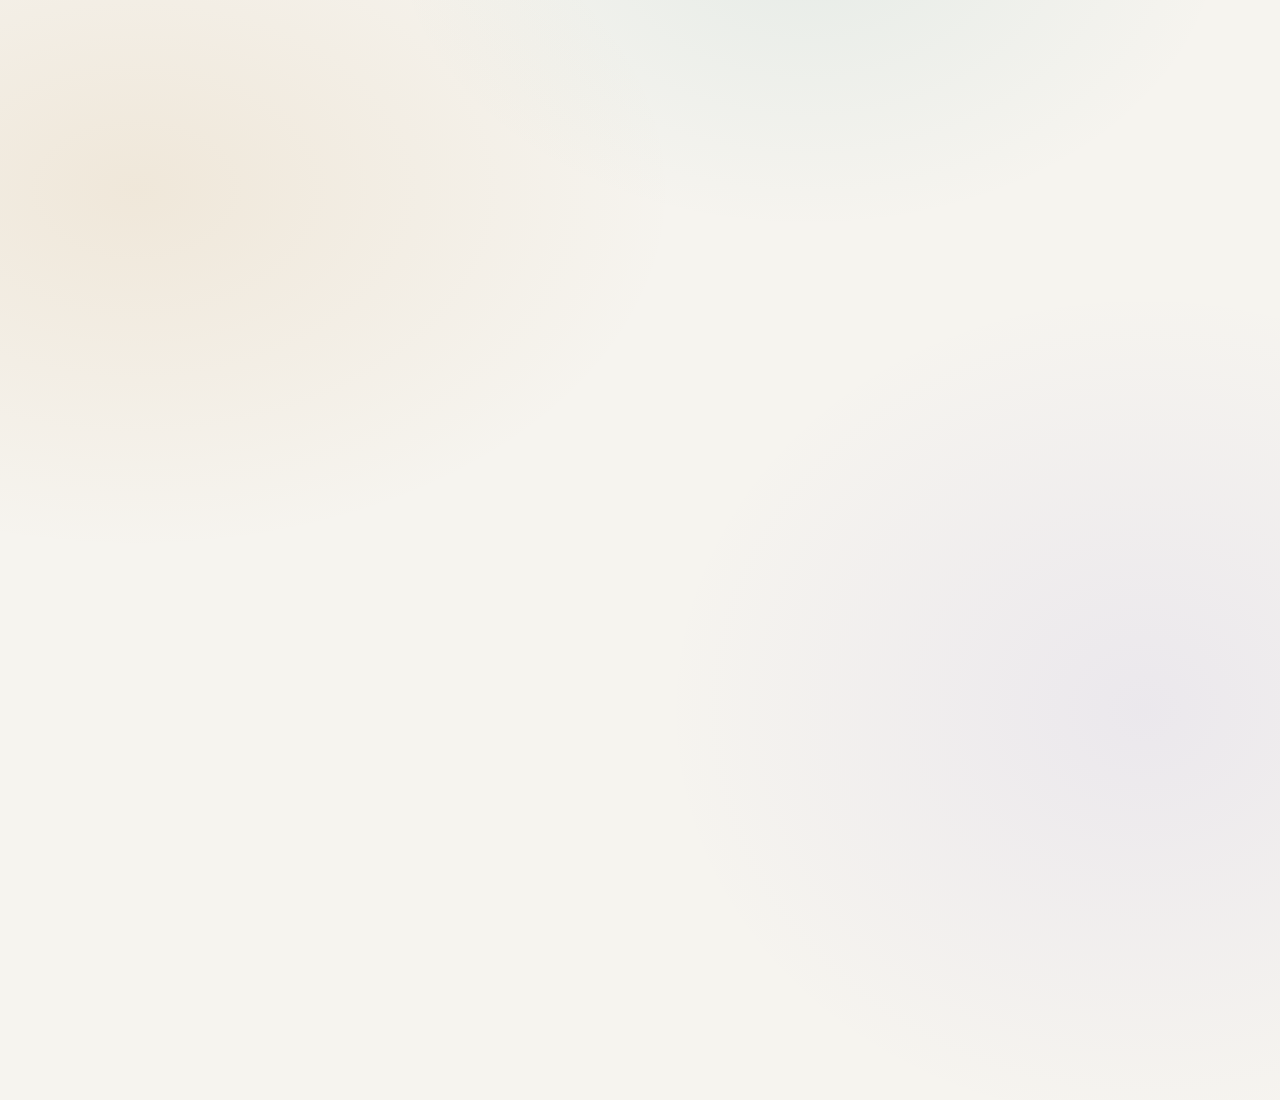
<file: scripts/video/explainer.html>
<!doctype html>
<html lang="en">
<head>
<meta charset="utf-8">
<title>Handoff — how it works</title>
<link href="https://fonts.googleapis.com/css2?family=Instrument+Sans:wght@400;500;600;700&family=Comfortaa:wght@600;700&family=JetBrains+Mono:wght@400;500&display=swap" rel="stylesheet">
<style>
  :root{
    --bg:#f6f4ef; --ink:#2b2a28; --mute:rgba(43,42,40,.55); --line:rgba(43,42,40,.14);
    --amber:#b7791f; --green:#2f855a; --teal:#2b8a8a; --violet:#6b5bd2; --blue:#3b6fd4; --red:#c0392b;
    --card:#ffffff; --shadow:0 18px 50px rgba(30,25,15,.12);
  }
  *{box-sizing:border-box}
  html,body{margin:0;width:1920px;height:1080px;overflow:hidden;background:var(--bg);color:var(--ink);
    font-family:"Instrument Sans",system-ui,sans-serif;-webkit-font-smoothing:antialiased}
  .scene{position:absolute;inset:0;opacity:0}
  .wordmark{font-family:"Comfortaa",sans-serif;font-weight:600;letter-spacing:-.02em}
  .mono{font-family:"JetBrains Mono",monospace}
  .pill{display:inline-block;border:1.5px solid var(--line);border-radius:999px;padding:10px 22px;font-size:24px;color:var(--ink)}
  .pill.solid{background:var(--ink);color:#fff;border-color:var(--ink)}
  .card{background:var(--card);border-radius:22px;box-shadow:var(--shadow);border:1px solid rgba(43,42,40,.06)}
  .h{font-size:76px;font-weight:500;letter-spacing:-.03em;line-height:1.04;margin:0}
  .sub{font-size:30px;color:var(--mute);line-height:1.4}
  .drift{position:absolute;inset:-200px;background:
    radial-gradient(900px 600px at 20% 30%, rgba(183,121,31,.10), transparent 60%),
    radial-gradient(800px 700px at 80% 70%, rgba(107,91,210,.08), transparent 60%),
    radial-gradient(700px 500px at 60% 10%, rgba(43,138,138,.08), transparent 60%)}
  .caption{position:absolute;left:0;right:0;bottom:64px;text-align:center;font-size:30px;color:var(--ink);opacity:.9}
  .caption span{background:rgba(255,255,255,.75);padding:10px 22px;border-radius:14px;backdrop-filter:blur(6px)}
  .brand{position:absolute;left:72px;top:52px;font-size:30px}
  .brand .wordmark{font-size:34px}
  .brand .tag{color:var(--mute);font-size:22px;margin-left:16px}
  .orb{border-radius:50%;background:radial-gradient(circle at 35% 30%, #fff 0, rgba(255,255,255,0) 40%),
    radial-gradient(circle at 50% 50%, var(--c,#3b6fd4) 0, color-mix(in oklab, var(--c,#3b6fd4) 70%, #000) 100%);
    box-shadow:0 30px 80px color-mix(in oklab, var(--c,#3b6fd4) 35%, transparent), inset 0 -20px 40px rgba(0,0,0,.25)}
  /* mail rows */
  .mailrow{display:flex;align-items:center;gap:18px;height:54px;padding:0 22px;border-bottom:1px solid var(--line);font-size:22px}
  .mailrow .dot{width:12px;height:12px;border-radius:50%;background:var(--blue)}
  .mailrow .from{width:260px;font-weight:600}
  .mailrow .subj{color:var(--ink)}
  .mailrow .prev{color:var(--mute);margin-left:auto;font-size:20px}
  /* graph */
  .node{position:absolute;width:280px;height:110px;border-radius:20px;background:#fff;border:2px solid var(--line);
    display:flex;flex-direction:column;justify-content:center;align-items:center;box-shadow:var(--shadow);font-size:26px;font-weight:600}
  .node small{font-size:18px;color:var(--mute);font-weight:500;margin-top:4px}
  .tile{position:absolute;width:190px;height:150px;border-radius:22px;background:#fff;border:2px solid var(--line);
    display:flex;flex-direction:column;align-items:center;justify-content:center;gap:10px;box-shadow:var(--shadow)}
  .tile .glyph{width:64px;height:64px;border-radius:18px;display:flex;align-items:center;justify-content:center;
    font-weight:700;font-size:28px;color:#fff}
  .tile .name{font-size:22px;font-weight:600}
  .tile .done{position:absolute;top:-14px;right:-14px;width:40px;height:40px;border-radius:50%;background:var(--green);color:#fff;
    display:flex;align-items:center;justify-content:center;font-size:24px;font-weight:700;transform:scale(0)}
  /* bars */
  .bar{display:flex;align-items:center;gap:22px;height:64px;font-size:24px}
  .bar .lbl{width:600px;text-align:right;color:var(--ink);font-size:22px;line-height:1.15}
  .bar .track{position:relative;width:760px;height:26px;border-radius:999px;background:rgba(43,42,40,.08);overflow:hidden}
  .bar .fill{position:absolute;inset:0;border-radius:999px;background:var(--green);transform-origin:left;transform:scaleX(0)}
  .bar .pct{width:110px;font-weight:600;font-family:"JetBrains Mono",monospace}
  /* phone */
  .phone{position:absolute;width:440px;height:900px;border-radius:56px;background:#111;padding:16px;box-shadow:0 40px 100px rgba(0,0,0,.35)}
  .phone .screen{width:100%;height:100%;border-radius:42px;background:#0e1621;overflow:hidden;position:relative;color:#fff;font-size:20px}
  .phone .top{height:92px;background:#17212b;display:flex;align-items:center;padding:0 24px;gap:14px;font-weight:600;font-size:22px}
  .phone .top .av{width:44px;height:44px;border-radius:50%;background:var(--violet);display:flex;align-items:center;justify-content:center;font-weight:700}
  .bubble{position:absolute;left:18px;right:60px;top:120px;background:#182533;border-radius:18px;padding:18px 20px;line-height:1.35;font-size:20px}
  .bubble b{display:block;margin-bottom:8px;color:#fff}
  .bubble .k{color:#8fb3d9}
  .btns{position:absolute;left:18px;right:60px;top:470px;display:flex;flex-direction:column;gap:8px}
  .btns div{background:#1f2f3f;border:1px solid rgba(255,255,255,.14);border-radius:12px;padding:11px;text-align:center;font-size:21px;color:#7fc4ff}
  .finger{position:absolute;width:46px;height:46px;border-radius:50%;background:rgba(255,255,255,.35);border:3px solid rgba(255,255,255,.9);transform:scale(0)}
  /* table */
  table{border-collapse:collapse;width:100%;font-size:23px}
  th{ text-align:left;font-weight:600;color:var(--mute);padding:14px 18px;border-bottom:2px solid var(--line);font-size:20px;letter-spacing:.02em;text-transform:uppercase}
  td{padding:16px 18px;border-bottom:1px solid var(--line)}
  td.mono{font-family:"JetBrains Mono",monospace}
  .tag{display:inline-block;padding:4px 12px;border-radius:999px;font-size:19px;font-weight:600}
  .tag.agent{background:rgba(47,133,90,.14);color:var(--green)}
  .tag.human{background:rgba(183,121,31,.16);color:var(--amber)}
  .rule{display:inline-flex;align-items:center;gap:16px;background:#fff;border:2px solid var(--line);border-radius:18px;padding:22px 30px;font-size:28px;box-shadow:var(--shadow)}
  .rule .mono{background:rgba(43,42,40,.06);padding:4px 12px;border-radius:8px;font-size:24px}
  .arrow{color:var(--mute)}
  .week{display:flex;gap:26px;align-items:flex-end;height:280px}
  .week .col{width:120px;display:flex;flex-direction:column;align-items:center;gap:12px}
  .week .stick{width:100%;background:var(--amber);border-radius:14px 14px 6px 6px;transform-origin:bottom;transform:scaleY(0)}
  .week .day{font-size:22px;color:var(--mute)}
  .week .n{font-size:30px;font-weight:600;font-family:"JetBrains Mono",monospace}
  .code{white-space:pre;background:#1e1c19;color:#efe9de;border-radius:18px;padding:26px 32px;font-family:"JetBrains Mono",monospace;font-size:26px;line-height:1.5;box-shadow:var(--shadow)}
  .code .c{color:#8aa2b2}.code .k{color:#f0b35a}.code .f{color:#9ad4ff}
</style>
</head>
<body>
<div class="drift"></div>

<!-- ============ 1. TITLE ============ -->
<section class="scene" id="title">
  <div class="brand"><span class="wordmark">handoff</span></div>
  <div id="t-orb" class="orb" style="--c:#3b6fd4;position:absolute;left:1180px;top:290px;width:460px;height:460px"></div>
  <div style="position:absolute;left:150px;top:300px;width:1000px">
    <h1 class="h" id="t-h1" style="font-size:112px">Describe it.<br>Hand it off.<br>It runs.</h1>
    <p class="sub" id="t-sub" style="margin-top:34px;max-width:900px">An agent that runs your recurring work across real apps — and only asks when there is a real decision to make.</p>
    <div id="t-pill" style="margin-top:44px"><span class="pill solid">Built for the Multi-App AI Agent Hackathon · September 13, 2026</span></div>
  </div>
</section>

<!-- ============ 2. PROBLEM ============ -->
<section class="scene" id="problem">
  <div class="brand"><span class="wordmark">handoff</span><span class="tag">the problem</span></div>
  <div class="card" id="p-inbox" style="position:absolute;left:150px;top:170px;width:1040px;height:760px;overflow:hidden">
    <div style="display:flex;align-items:center;gap:16px;padding:22px 26px;border-bottom:1px solid var(--line);font-size:24px;font-weight:600">
      Inbox <span class="pill" style="font-size:18px;padding:4px 14px;margin-left:8px" id="p-count">40 unread</span>
      <span style="margin-left:auto;color:var(--mute);font-weight:500;font-size:20px">Monday · 08:02</span>
    </div>
    <div id="p-rows"></div>
  </div>
  <div style="position:absolute;left:1270px;top:220px;width:520px">
    <div id="p-40" style="font-size:190px;font-weight:600;letter-spacing:-.05em;line-height:1">40</div>
    <div id="p-40l" class="sub" style="font-size:34px;margin-top:-10px">unread, every morning</div>
    <div id="p-3" style="margin-top:56px;font-size:96px;font-weight:600;letter-spacing:-.04em;line-height:1;color:var(--amber)">3</div>
    <div id="p-3l" class="sub" style="font-size:30px">are real asks</div>
    <div id="p-25" style="margin-top:56px;font-size:96px;font-weight:600;letter-spacing:-.04em;line-height:1;color:var(--red)">25 min</div>
    <div id="p-25l" class="sub" style="font-size:30px">lost before the first coffee</div>
  </div>
</section>

<!-- ============ 3. SENTENCE ============ -->
<section class="scene" id="sentence">
  <div class="brand"><span class="wordmark">handoff</span><span class="tag">say it once</span></div>
  <div id="s-orb" class="orb" style="--c:#2b8a8a;position:absolute;left:150px;top:230px;width:150px;height:150px"></div>
  <div id="s-quote" style="position:absolute;left:340px;top:220px;width:1400px;font-size:52px;line-height:1.25;font-weight:500;letter-spacing:-.015em">
    <span id="s-typed" style="display:inline-block;clip-path:inset(0 100% 0 0)">“Every weekday at eight, triage my inbox. Real asks become Linear tickets, book me time to do them, archive the newsletters, and ask me about anything you're not sure of.”</span>
  </div>
  <div class="card" id="s-card" style="position:absolute;left:340px;top:560px;width:1240px;padding:34px 40px">
    <div style="display:flex;align-items:center;gap:18px">
      <div style="font-size:34px;font-weight:600">Morning Operations Run</div>
      <span class="pill" style="font-size:19px;padding:6px 16px;background:rgba(47,133,90,.12);border-color:transparent;color:var(--green)">active</span>
      <span class="mono" style="margin-left:auto;color:var(--mute);font-size:22px">0 8 * * 1-5 · Asia/Kolkata</span>
    </div>
    <div style="display:flex;gap:14px;margin-top:26px;flex-wrap:wrap" id="s-apps">
      <span class="pill" style="font-size:22px">Gmail</span><span class="pill" style="font-size:22px">Google Calendar</span><span class="pill" style="font-size:22px">Linear</span>
      <span class="pill" style="font-size:22px">Notion</span><span class="pill" style="font-size:22px">Airtable</span><span class="pill" style="font-size:22px">Telegram</span>
    </div>
    <div style="display:flex;align-items:center;gap:16px;margin-top:28px;font-size:24px">
      <span style="color:var(--mute)">Acts alone above</span>
      <div style="position:relative;width:520px;height:16px;border-radius:999px;background:rgba(43,42,40,.08)">
        <div style="position:absolute;left:0;top:0;bottom:0;width:70%;background:linear-gradient(90deg,var(--amber),var(--green));border-radius:999px"></div>
        <div id="s-thr" style="position:absolute;left:70%;top:-10px;width:4px;height:36px;background:var(--ink);border-radius:2px"></div>
      </div>
      <span class="mono" style="font-weight:600">0.70</span>
      <span style="color:var(--mute)">· asks below it</span>
    </div>
  </div>
</section>

<!-- ============ 4. RUN ============ -->
<section class="scene" id="run">
  <div class="brand"><span class="wordmark">handoff</span><span class="tag">08:00 · nobody watching</span></div>
  <svg id="r-svg" width="1920" height="1080" style="position:absolute;inset:0" fill="none" stroke="rgba(43,42,40,.35)" stroke-width="4" stroke-linecap="round">
    <path id="r-l1" pathLength="1" d="M 470 540 L 690 540"/>
    <path id="r-l2" pathLength="1" d="M 970 540 L 1190 540"/>
    <!-- executor to tiles -->
    <path id="r-t1" pathLength="1" d="M 830 485 C 830 380, 560 380, 560 330" stroke="var(--blue)"/>
    <path id="r-t2" pathLength="1" d="M 830 485 C 830 380, 830 380, 830 330" stroke="var(--teal)"/>
    <path id="r-t3" pathLength="1" d="M 830 485 C 830 380, 1100 380, 1100 330" stroke="var(--violet)"/>
    <path id="r-t4" pathLength="1" d="M 830 595 C 830 700, 560 700, 560 750" stroke="var(--teal)"/>
    <path id="r-t5" pathLength="1" d="M 830 595 C 830 700, 830 700, 830 750" stroke="var(--amber)"/>
    <path id="r-t6" pathLength="1" d="M 830 595 C 830 700, 1100 700, 1100 750" stroke="var(--ink)"/>
  </svg>
  <div class="node" id="r-n1" style="left:190px;top:485px">trigger<small>is this a legitimate wake-up?</small></div>
  <div class="node" id="r-n2" style="left:690px;top:485px;border-color:var(--ink)">executor<small>does the work · asks when unsure</small></div>
  <div class="node" id="r-n3" style="left:1190px;top:485px">completer<small>writes the audit trail</small></div>
  <!-- tiles: top row -->
  <div class="tile" id="r-a1" style="left:465px;top:180px"><div class="glyph" style="background:var(--blue)">M</div><div class="name">Gmail</div><div class="done">✓</div></div>
  <div class="tile" id="r-a2" style="left:735px;top:180px"><div class="glyph" style="background:var(--teal)">31</div><div class="name">Calendar</div><div class="done">✓</div></div>
  <div class="tile" id="r-a3" style="left:1005px;top:180px"><div class="glyph" style="background:var(--violet)">L</div><div class="name">Linear</div><div class="done">✓</div></div>
  <!-- bottom row -->
  <div class="tile" id="r-a4" style="left:465px;top:750px"><div class="glyph" style="background:var(--teal)">+</div><div class="name">Book time</div><div class="done">✓</div></div>
  <div class="tile" id="r-a5" style="left:735px;top:750px"><div class="glyph" style="background:var(--amber)">A</div><div class="name">Airtable log</div><div class="done">✓</div></div>
  <div class="tile" id="r-a6" style="left:1005px;top:750px"><div class="glyph" style="background:var(--ink)">N</div><div class="name">Notion</div><div class="done">✓</div></div>
  <div class="card" id="r-tally" style="position:absolute;left:1545px;top:400px;width:330px;padding:28px 32px">
    <div style="font-size:20px;color:var(--mute);text-transform:uppercase;letter-spacing:.04em">this run</div>
    <div style="font-size:74px;font-weight:600;letter-spacing:-.04em;line-height:1.05;margin-top:8px;color:var(--green)">7</div>
    <div class="sub" style="font-size:24px">handled alone</div>
    <div style="font-size:74px;font-weight:600;letter-spacing:-.04em;line-height:1.05;margin-top:22px;color:var(--amber)">1</div>
    <div class="sub" style="font-size:24px">set aside for you</div>
  </div>
</section>

<!-- ============ 5. GATE ============ -->
<section class="scene" id="gate">
  <div class="brand"><span class="wordmark">handoff</span><span class="tag">the gate</span></div>
  <div style="position:absolute;left:120px;top:170px" id="g-bars">
    <div class="bar"><div class="lbl">TechCrunch daily → <b>archive</b></div><div class="track"><div class="fill" style="--w:.96"></div></div><div class="pct">0.96</div></div>
    <div class="bar"><div class="lbl">Sam (teammate): fix the export bug → <b>file ticket</b></div><div class="track"><div class="fill" style="--w:.92"></div></div><div class="pct">0.92</div></div>
    <div class="bar"><div class="lbl">GitHub: CI failed on main → <b>file ticket</b></div><div class="track"><div class="fill" style="--w:.90"></div></div><div class="pct">0.90</div></div>
    <div class="bar"><div class="lbl">Your manager: Q3 numbers? → <b>draft reply</b></div><div class="track"><div class="fill" style="--w:.88"></div></div><div class="pct">0.88</div></div>
    <div class="bar"><div class="lbl">Product Hunt digest → <b>archive</b></div><div class="track"><div class="fill" style="--w:.95"></div></div><div class="pct">0.95</div></div>
    <div class="bar"><div class="lbl">Priya (teammate): review my PR → <b>file ticket</b></div><div class="track"><div class="fill" style="--w:.86"></div></div><div class="pct">0.86</div></div>
    <div class="bar"><div class="lbl">Calendar: standup moved → <b>skip</b></div><div class="track"><div class="fill" style="--w:.83"></div></div><div class="pct">0.83</div></div>
    <div class="bar" id="g-low"><div class="lbl">partnerships@vendor.com: “strategic partnership” → <b>?</b></div><div class="track"><div class="fill" style="--w:.40;background:var(--amber)"></div></div><div class="pct" style="color:var(--amber)">0.40</div></div>
  </div>
  <div id="g-thr" style="position:absolute;left:1274px;top:160px;width:0;height:540px;border-left:4px dashed var(--ink);opacity:.8"></div>
  <div id="g-thrl" class="mono" style="position:absolute;left:1290px;top:150px;font-size:22px;font-weight:600">threshold 0.70</div>
  <div id="g-wait" style="position:absolute;left:1600px;top:700px;font-size:26px;color:var(--amber);font-weight:600">● waiting on you</div>
  <div class="code" id="g-code" style="position:absolute;left:120px;top:770px;width:1400px">
<span class="c"># BeforeToolCallEvent — runs before the tool body does</span>
<span class="k">if</span> confidence &lt; threshold:
    <span class="c"># nothing has happened to your mail yet</span>
    response = event.<span class="f">interrupt</span>(name, reason=payload)</div>
</section>

<!-- ============ 6. PHONE ============ -->
<section class="scene" id="phone">
  <div class="brand"><span class="wordmark">handoff</span><span class="tag">one tap</span></div>
  <div class="phone" id="ph" style="left:1120px;top:90px">
    <div class="screen">
      <div class="top"><div class="av">H</div>Handoff <span style="margin-left:auto;font-weight:400;color:#8fb3d9;font-size:18px">bot</span></div>
      <div class="bubble" id="ph-msg"><b>Handoff needs your input</b>
        <span class="k">Item:</span> Strategic partnership opportunity — time sensitive<br>
        <span class="k">From:</span> partnerships@vendor.com<br>
        <span class="k">Why:</span> unknown sender, real stakes; can't tell if it's a lead or cold outreach<br>
        <span class="k">My best guess:</span> file a ticket (40%)</div>
      <div class="btns" id="ph-btns">
        <div>Do what you suggested</div>
        <div id="ph-b2">Archive it</div>
        <div>Draft a reply</div>
        <div>File a ticket</div>
        <div>Leave it</div>
      </div>
      <div class="finger" id="ph-finger" style="left:190px;top:522px"></div>
      <div id="ph-ok" class="bubble" style="top:768px;padding:14px 18px;background:#1d3b2a;color:#c7f0d4;font-size:19px;transform:translateY(40px);opacity:0"><b style="color:#c7f0d4">Done — archived.</b> Run resumed and finished. 8 of 8 handled.</div>
    </div>
  </div>
  <div style="position:absolute;left:150px;top:300px;width:880px">
    <h2 class="h" id="ph-h" style="font-size:84px">It stops <span style="color:var(--amber)">once</span>.<br>You tap once.</h2>
    <p class="sub" id="ph-s" style="margin-top:30px;font-size:30px;max-width:820px">The question lands on your phone with the real answers as buttons. A tap goes through the same <span class="mono" style="font-size:26px">submit_decision</span> path as the browser — the run resumes exactly where it stopped.</p>
    <div id="ph-done" style="margin-top:40px"><span class="pill" style="font-size:26px;padding:12px 26px;background:rgba(47,133,90,.12);border-color:transparent;color:var(--green);font-weight:600">● run resumed → DONE</span></div>
  </div>
</section>

<!-- ============ 7. EVIDENCE ============ -->
<section class="scene" id="evidence">
  <div class="brand"><span class="wordmark">handoff</span><span class="tag">how you know it works</span></div>
  <div class="card" id="e-table" style="position:absolute;left:120px;top:170px;width:1180px;padding:10px 12px 18px">
    <div style="display:flex;align-items:center;gap:14px;padding:16px 18px 6px;font-size:22px;font-weight:600"><span class="glyph" style="width:34px;height:34px;border-radius:10px;background:var(--amber);color:#fff;display:inline-flex;align-items:center;justify-content:center">A</span> Airtable · Decisions</div>
    <table>
      <thead><tr><th style="width:44%">Item</th><th>Action</th><th>Confidence</th><th>Decided by</th></tr></thead>
      <tbody id="e-rows">
        <tr><td>TechCrunch daily</td><td>archive</td><td class="mono">0.96</td><td><span class="tag agent">agent</span></td></tr>
        <tr><td>Sam: fix the export bug</td><td>file_ticket</td><td class="mono">0.92</td><td><span class="tag agent">agent</span></td></tr>
        <tr><td>GitHub: CI failed on main</td><td>file_ticket</td><td class="mono">0.90</td><td><span class="tag agent">agent</span></td></tr>
        <tr><td>Manager: Q3 numbers?</td><td>draft_reply</td><td class="mono">0.88</td><td><span class="tag agent">agent</span></td></tr>
        <tr><td>Product Hunt digest</td><td>archive</td><td class="mono">0.95</td><td><span class="tag agent">agent</span></td></tr>
        <tr><td>Priya: review my PR</td><td>file_ticket</td><td class="mono">0.86</td><td><span class="tag agent">agent</span></td></tr>
        <tr><td>Calendar: standup moved</td><td>skip</td><td class="mono">0.83</td><td><span class="tag agent">agent</span></td></tr>
        <tr><td>partnerships@vendor.com: strategic partnership</td><td>archive</td><td class="mono" style="color:var(--amber)">0.40</td><td><span class="tag human">human</span></td></tr>
      </tbody>
    </table>
  </div>
  <div class="card" id="e-notion" style="position:absolute;left:1340px;top:170px;width:460px;padding:30px 34px">
    <div style="display:flex;align-items:center;gap:12px;font-size:20px;font-weight:600"><span class="glyph" style="width:34px;height:34px;border-radius:10px;background:var(--ink);color:#fff;display:inline-flex;align-items:center;justify-content:center">N</span> Notion · Handoff runs</div>
    <div style="font-size:30px;font-weight:600;margin-top:22px;letter-spacing:-.01em">Morning run — Mon 15 Sep</div>
    <div class="sub" style="font-size:22px;margin-top:16px;line-height:1.5">Handled 7 on my own: 2 archived, 3 tickets filed and time booked for each, 1 reply drafted, 1 skipped.<br><br>Asked about 1 — you said archive. That's a rule now.</div>
  </div>
  <div id="e-line" style="position:absolute;left:120px;top:905px;font-size:40px;font-weight:500;letter-spacing:-.02em">How often does it ask? When it acted alone, was it right? <span style="color:var(--mute)">— a table, not a claim.</span></div>
</section>

<!-- ============ 8. LEARN ============ -->
<section class="scene" id="learn">
  <div class="brand"><span class="wordmark">handoff</span><span class="tag">it gets quieter</span></div>
  <div id="l-rule" style="position:absolute;left:150px;top:230px">
    <div class="rule"><span class="mono">sender = partnerships@vendor.com</span><span class="arrow">→</span><span class="mono" style="color:var(--green)">archive</span><span style="color:var(--mute);font-size:22px;margin-left:8px">learned from your answer</span></div>
  </div>
  <div style="position:absolute;left:150px;top:400px" id="l-week">
    <div class="sub" style="font-size:26px;margin-bottom:22px">questions it asked you</div>
    <div class="week">
      <div class="col"><div class="n">3</div><div class="stick" style="height:220px"></div><div class="day">Mon</div></div>
      <div class="col"><div class="n">2</div><div class="stick" style="height:150px"></div><div class="day">Tue</div></div>
      <div class="col"><div class="n">1</div><div class="stick" style="height:80px"></div><div class="day">Wed</div></div>
      <div class="col"><div class="n">1</div><div class="stick" style="height:80px"></div><div class="day">Thu</div></div>
      <div class="col"><div class="n" style="color:var(--green)">0</div><div class="stick" style="height:12px;background:var(--green)"></div><div class="day">Fri</div></div>
    </div>
  </div>
  <div style="position:absolute;left:1000px;top:330px;width:800px">
    <h2 class="h" id="l-h" style="font-size:84px">Not louder.<br><span style="color:var(--green)">Quieter.</span></h2>
    <p class="sub" id="l-s" style="margin-top:28px;font-size:30px">Each answer becomes a narrow rule — a sender, a domain, two keywords. The next run applies it silently. The week after, it asks about one fewer thing.</p>
  </div>
</section>

<!-- ============ 9. CLOSE ============ -->
<section class="scene" id="close">
  <div id="c-orb" class="orb" style="--c:#2f855a;position:absolute;left:730px;top:150px;width:460px;height:460px"></div>
  <div style="position:absolute;left:0;right:0;top:660px;text-align:center">
    <div class="wordmark" id="c-wm" style="font-size:96px">handoff</div>
    <div class="sub" id="c-tag" style="font-size:36px;margin-top:6px">Describe it. Hand it off. It runs.</div>
    <div id="c-links" style="margin-top:40px;display:flex;gap:16px;justify-content:center">
      <span class="pill">github.com/ZINKUNO/Handoff</span><span class="pill">handoff-eya.pages.dev</span><span class="pill solid">Multi-App AI Agent Hackathon · Sept 13, 2026</span>
    </div>
  </div>
</section>

<script>
const anims = [];
const EASE = 'cubic-bezier(.2,.7,.2,1)';
function A(el, kf, o){ const a = el.animate(kf, Object.assign({fill:'both', easing:EASE}, o)); a.pause(); anims.push(a); return a; }
function rise(el, at, d=650, dy=28){ return A(el, [{opacity:0, transform:`translateY(${dy}px)`},{opacity:1, transform:'none'}], {delay:at, duration:d}); }
function pop(el, at, d=500){ return A(el, [{opacity:0, transform:'scale(.85)'},{opacity:1, transform:'scale(1)'}], {delay:at, duration:d, easing:'cubic-bezier(.2,1.4,.3,1)'}); }
function draw(path, at, d=600){ path.style.strokeDasharray='1'; return A(path, [{strokeDashoffset:1},{strokeDashoffset:0}], {delay:at, duration:d, easing:'ease-out'}); }
function tick(tile, at){ return A(tile.querySelector('.done'), [{transform:'scale(0)'},{transform:'scale(1)'}], {delay:at, duration:380, easing:'cubic-bezier(.2,1.6,.3,1)'}); }
function glow(tile, at, color){ return A(tile, [{borderColor:'rgba(43,42,40,.14)', boxShadow:'0 18px 50px rgba(30,25,15,.12)'},{borderColor:color, boxShadow:`0 18px 60px ${color}55`}], {delay:at, duration:420}); }
const $ = id => document.getElementById(id);

// Slow ambient motion so a held frame never feels frozen.
A(document.querySelector('.drift'), [{transform:'translate(0,0)'},{transform:'translate(60px,40px)'}], {duration:40000, iterations:Infinity, direction:'alternate', easing:'ease-in-out'});
for (const o of document.querySelectorAll('.orb')) A(o, [{transform:'translateY(0) scale(1)'},{transform:'translateY(-18px) scale(1.03)'}], {duration:5200, iterations:Infinity, direction:'alternate', easing:'ease-in-out'});

const SCENES = {
  title(s, at, dur){
    pop($('t-orb'), at+100, 900);
    rise($('t-h1'), at+300, 800);
    rise($('t-sub'), at+900);
    rise($('t-pill'), at+1400);
  },
  problem(s, at, dur){
    const rows = $('p-rows');
    const froms = ['TechCrunch','Sam Okafor','GitHub','Your manager','Product Hunt','Priya Nair','Calendar','partnerships@vendor','LinkedIn','Notion','AWS Billing','Jira','Stripe','Zoom','Figma','Slack','Datadog','Substack','HR','Vercel'];
    const subs = ['Daily: the AI funding round','Can you fix the export bug today?','CI failed on main','Do we have the Q3 numbers?','Top launches this week','Review my PR when you get a sec','Standup moved to 10:30','Strategic partnership — time sensitive','You appeared in 12 searches','Weekly digest','Your invoice is ready','3 issues assigned to you','Payout completed','Recording available','Comments on Onboarding v3','Unread in #eng','Alert resolved','New post','Updated PTO policy','Deployment succeeded'];
    for (let i=0;i<40;i++){
      const r = document.createElement('div'); r.className='mailrow';
      r.innerHTML = `<div class="dot"></div><div class="from">${froms[i%20]}</div><div class="subj">${subs[i%20]}</div><div class="prev">08:0${i%10}</div>`;
      rows.appendChild(r);
      A(r, [{opacity:0, transform:'translateX(-16px)'},{opacity:1, transform:'none'}], {delay:at+400+i*70, duration:260});
    }
    rise($('p-inbox'), at+100, 700);
    // count label swaps by stacking 41 labels is overkill — animate the number block instead
    pop($('p-40'), at+3300, 700); rise($('p-40l'), at+3500);
    pop($('p-3'), at+5200, 600); rise($('p-3l'), at+5400);
    pop($('p-25'), at+7000, 600); rise($('p-25l'), at+7200);
  },
  sentence(s, at, dur){
    pop($('s-orb'), at+100, 700);
    A($('s-orb'), [{'--c':'#2b8a8a'},{'--c':'#6b5bd2'}], {delay:at+5200, duration:800});
    A($('s-typed'), [{clipPath:'inset(0 100% 0 0)'},{clipPath:'inset(0 0% 0 0)'}], {delay:at+500, duration:5200, easing:'steps(90,end)'});
    rise($('s-card'), at+6200, 800, 40);
    const apps = $('s-apps').children;
    for (let i=0;i<apps.length;i++) pop(apps[i], at+6900+i*140, 380);
    A($('s-thr'), [{transform:'translateX(-140px)'},{transform:'none'}], {delay:at+7900, duration:900});
  },
  run(s, at, dur){
    rise($('r-n1'), at+150); draw($('r-l1'), at+700); rise($('r-n2'), at+1000); draw($('r-l2'), at+1500); rise($('r-n3'), at+1800);
    A($('r-n2'), [{borderColor:'var(--ink)'},{borderColor:'#2f855a'}], {delay:at+2300, duration:400});
    const seq = [['r-t1','r-a1','#3b6fd4'],['r-t2','r-a2','#2b8a8a'],['r-t3','r-a3','#6b5bd2'],['r-t4','r-a4','#2b8a8a'],['r-t5','r-a5','#b7791f'],['r-t6','r-a6','#2b2a28']];
    seq.forEach(([l,tId,c],i)=>{ const t0=at+2600+i*1350; draw($(l), t0, 500); pop($(tId), t0+250, 450); glow($(tId), t0+700, c); tick($(tId), t0+900); });
    rise($('r-tally'), at+2600+6*1350+200, 700, 40);
  },
  gate(s, at, dur){
    const bars = [...document.querySelectorAll('#g-bars .bar')];
    bars.forEach((b,i)=>{ rise(b, at+200+i*260, 420, 14); const f=b.querySelector('.fill'); A(f, [{transform:'scaleX(0)'},{transform:`scaleX(${f.style.getPropertyValue('--w')})`}], {delay:at+700+i*260, duration:900, easing:'cubic-bezier(.2,.8,.2,1)'}); });
    A($('g-thr'), [{opacity:0, transform:'scaleY(0)'},{opacity:.8, transform:'scaleY(1)'}], {delay:at+3200, duration:600});
    rise($('g-thrl'), at+3500, 400, 8);
    A($('g-low'), [{background:'transparent'},{background:'rgba(183,121,31,.10)'}], {delay:at+4200, duration:600});
    pop($('g-wait'), at+4600, 500);
    rise($('g-code'), at+6200, 800, 40);
  },
  phone(s, at, dur){
    rise($('ph-h'), at+200, 700); rise($('ph-s'), at+700);
    A($('ph'), [{opacity:0, transform:'translateY(80px) rotate(-2deg)'},{opacity:1, transform:'none'}], {delay:at+100, duration:900});
    A($('ph-msg'), [{opacity:0, transform:'translateY(30px) scale(.96)'},{opacity:1, transform:'none'}], {delay:at+1400, duration:500});
    [...$('ph-btns').children].forEach((b,i)=> rise(b, at+2000+i*120, 300, 12));
    A($('ph-finger'), [{transform:'scale(0)', opacity:0},{transform:'scale(1)', opacity:1, offset:.35},{transform:'scale(.7)', opacity:1, offset:.6},{transform:'scale(1.6)', opacity:0}], {delay:at+4600, duration:1100});
    A($('ph-b2'), [{background:'#1f2f3f', color:'#7fc4ff'},{background:'#2f855a', color:'#fff'}], {delay:at+5200, duration:250});
    A($('ph-ok'), [{opacity:0, transform:'translateY(40px)'},{opacity:1, transform:'none'}], {delay:at+6000, duration:600});
    pop($('ph-done'), at+6300, 600);
  },
  evidence(s, at, dur){
    rise($('e-table'), at+150, 700, 40);
    [...$('e-rows').children].forEach((r,i)=> A(r, [{opacity:0, transform:'translateX(-14px)'},{opacity:1, transform:'none'}], {delay:at+900+i*420, duration:380}));
    rise($('e-notion'), at+5200, 700, 40);
    rise($('e-line'), at+7600, 700);
  },
  learn(s, at, dur){
    pop($('l-rule'), at+300, 700);
    rise($('l-week'), at+2200, 600);
    [...document.querySelectorAll('#l-week .stick')].forEach((st,i)=> A(st, [{transform:'scaleY(0)'},{transform:'scaleY(1)'}], {delay:at+2800+i*380, duration:700, easing:'cubic-bezier(.2,.8,.2,1)'}));
    rise($('l-h'), at+4200, 800); rise($('l-s'), at+4900);
  },
  close(s, at, dur){
    pop($('c-orb'), at+100, 1000);
    rise($('c-wm'), at+600, 800); rise($('c-tag'), at+1100); rise($('c-links'), at+1700);
  },
};

// timeline: [{id, start, dur}] in seconds. Scene opacity is one 4-keyframe animation so the
// backwards fill can never leak a later scene over an earlier one.
window.build = function(timeline){
  for (const {id, start, dur} of timeline){
    const s = $(id); const D = dur*1000, fi = Math.min(600, D*.2), fo = Math.min(500, D*.15);
    A(s, [{opacity:0, offset:0},{opacity:1, offset:fi/D},{opacity:1, offset:1-fo/D},{opacity:0, offset:1}], {delay:start*1000, duration:D, easing:'linear'});
    SCENES[id](s, start*1000, D);
  }
};
window.seek = function(t){ const ms = Math.max(0, t*1000); for (const a of anims) a.currentTime = ms; };
window.ready = document.fonts.ready.then(()=>true);
</script>
</body>
</html>
</file>
